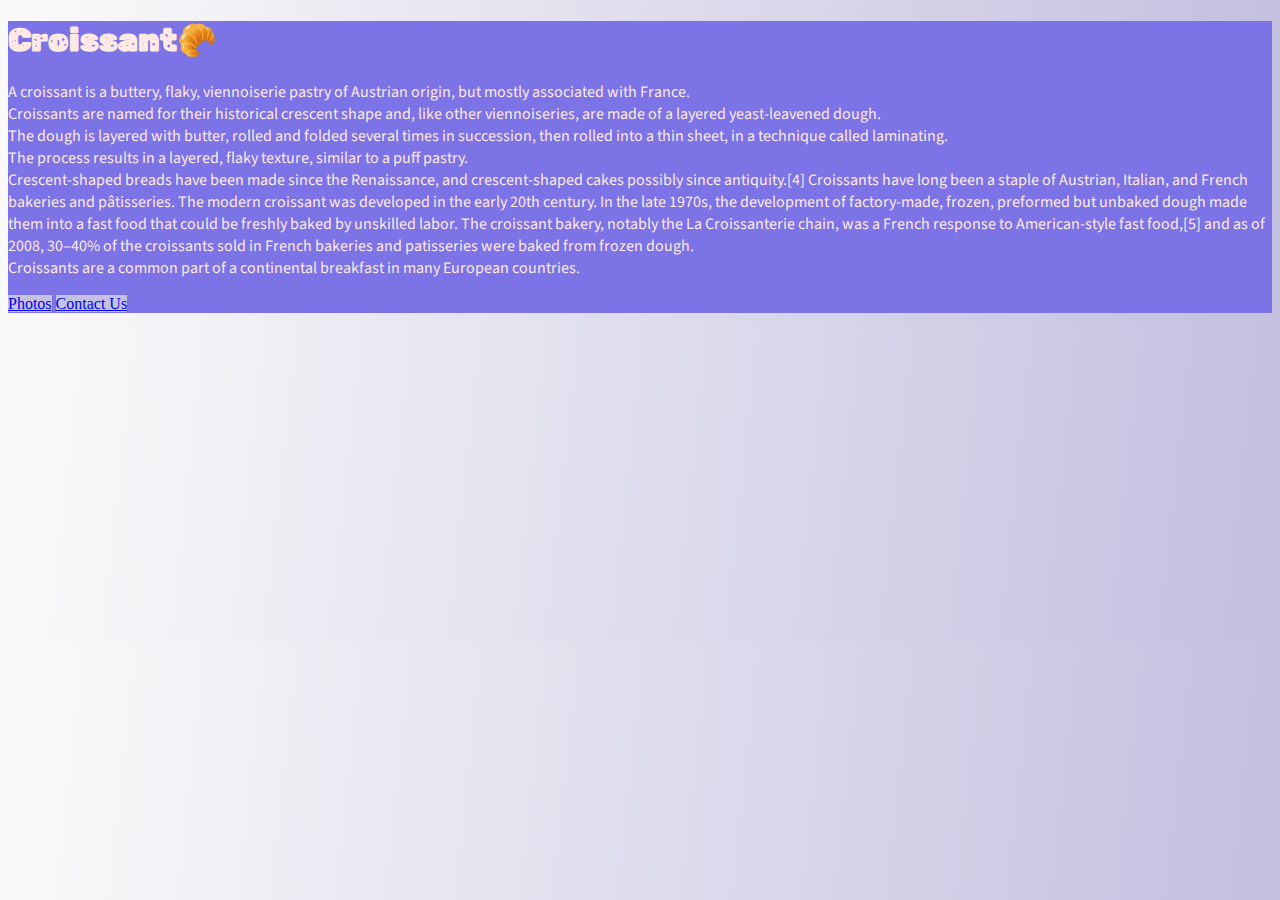
<file: index.html>
<!DOCTYPE html>
<html lang="en">
<head>
    <meta charset="UTF-8" />
    <meta http-equiv="X-UA-Compatible" content="IE=edge" />
    <meta name="viewport" content="width=device-width, initial-scale=1.0" />
    <title>Croissant🥐</title>
    <meta name="description" content="Taste the best croissant in town" />
    <!-- CSS only -->
    <link href="https://cdn.jsdelivr.net/npm/bootstrap@5.1.3/dist/css/bootstrap.min.css" rel="stylesheet" integrity="sha384-1BmE4kWBq78iYhFldvKuhfTAU6auU8tT94WrHftjDbrCEXSU1oBoqyl2QvZ6jIW3" crossorigin="anonymous">

    <!-- JavaScript Bundle with Popper -->
    <script src="https://cdn.jsdelivr.net/npm/bootstrap@5.1.3/dist/js/bootstrap.bundle.min.js" integrity="sha384-ka7Sk0Gln4gmtz2MlQnikT1wXgYsOg+OMhuP+IlRH9sENBO0LRn5q+8nbTov4+1p" crossorigin="anonymous"></script>

    <link href="src/style.css" rel="stylesheet">
</head>
<body>
<section class="main col-lg-10 col-md-10 col-sm-10 p-4 d-block mx-auto my-5 rounded">
    <h1 class="text-center">Croissant🥐</h1>
    <p>A croissant is a buttery, flaky, viennoiserie pastry of Austrian origin, but mostly associated with France.
        <br>
        Croissants are named for their historical crescent shape and, like other viennoiseries, are made of a layered yeast-leavened dough.
        <br>
        The dough is layered with butter, rolled and folded several times in succession, then rolled into a thin sheet, in a technique called laminating.
        <br>
        The process results in a layered, flaky texture, similar to a puff pastry.
        <br>
        Crescent-shaped breads have been made since the Renaissance, and crescent-shaped cakes possibly since antiquity.[4] Croissants have long been a staple of Austrian, Italian, and French bakeries and pâtisseries. The modern croissant was developed in the early 20th century. In the late 1970s, the development of factory-made, frozen, preformed but unbaked dough made them into a fast food that could be freshly baked by unskilled labor. The croissant bakery, notably the La Croissanterie chain, was a French response to American-style fast food,[5] and as of 2008, 30–40% of the croissants sold in French bakeries and patisseries were baked from frozen dough.
        <br>
        Croissants are a common part of a continental breakfast in many European countries.
    </p>
    <div class="row justify-content-center">
        <a class="btn col-lg-2 col-md-4 col-sm-12 bg-violet m-2" href="photo.html">Photos</a>
        <a class="btn col-lg-2 col-md-4 col-sm-12 bg-violet m-2" href="contact.html">Contact Us</a>
    </div>
</section>
</body>
</html>
</file>
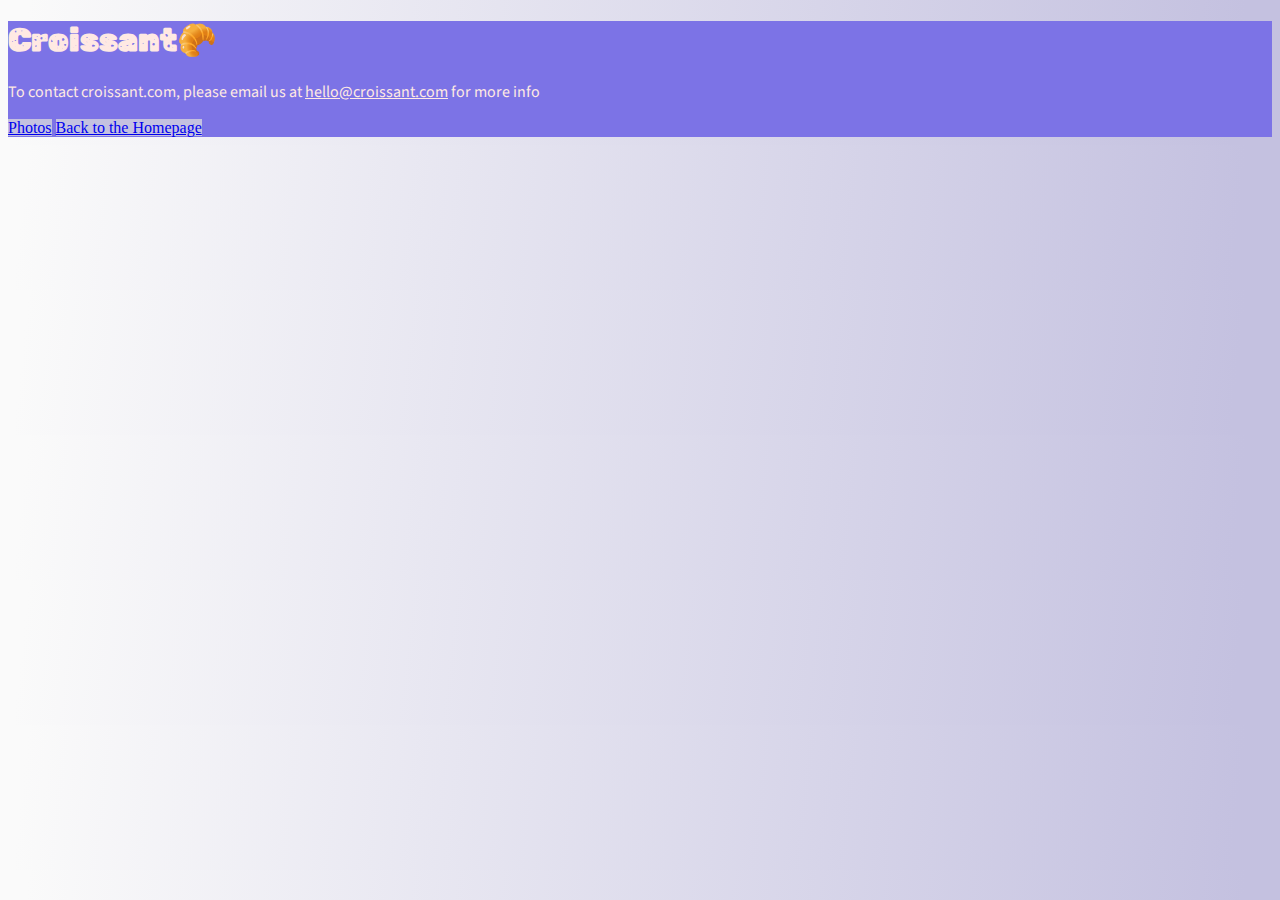
<file: contact.html>
<!DOCTYPE html>
<html lang="en">
<head>
    <meta charset="UTF-8" />
    <meta http-equiv="X-UA-Compatible" content="IE=edge" />
    <meta name="viewport" content="width=device-width, initial-scale=1.0" />
    <title>Croissant🥐</title>
    <meta name="description" content="Contact to get the best croissant in town" />
    <!-- CSS only -->
    <link href="https://cdn.jsdelivr.net/npm/bootstrap@5.1.3/dist/css/bootstrap.min.css" rel="stylesheet" integrity="sha384-1BmE4kWBq78iYhFldvKuhfTAU6auU8tT94WrHftjDbrCEXSU1oBoqyl2QvZ6jIW3" crossorigin="anonymous">

    <!-- JavaScript Bundle with Popper -->
    <script src="https://cdn.jsdelivr.net/npm/bootstrap@5.1.3/dist/js/bootstrap.bundle.min.js" integrity="sha384-ka7Sk0Gln4gmtz2MlQnikT1wXgYsOg+OMhuP+IlRH9sENBO0LRn5q+8nbTov4+1p" crossorigin="anonymous"></script>

    <link href="src/style.css" rel="stylesheet">
</head>
<body>
<section class="main col-lg-10 col-md-10 col-sm-10 p-4 d-block mx-auto my-5 rounded">
    <h1 class="text-center">Croissant🥐</h1>
    <p class="text-center">
        To contact croissant.com, please email us at <a class="btn" href="mailto:hello@croissant.com">hello@croissant.com</a> for more info
    </p>
    <div class="row justify-content-center">
        <a class="btn col-lg-2 col-md-4 col-sm-12 bg-violet m-2" href="photo.html">Photos</a>
        <a class="btn col-lg-3 col-md-4 col-sm-12 bg-violet m-2" href="index.html">Back to the Homepage</a>
    </div>
</section>
</body>
</html>
</file>
<file: src/style.css>
@import url('https://fonts.googleapis.com/css2?family=Rubik+Moonrocks&display=swap');
@import url('https://fonts.googleapis.com/css2?family=Source+Sans+Pro&display=swap');

body{
    background-image: linear-gradient(96.2deg, rgb(250, 250, 250) 2.2%, rgb(196, 193, 224) 96.2%);
    background-repeat: repeat;
}
.main{
    color: #ffe9e3;
    background-color: #7c73e6;
}
.main h1{
    font-family: 'Rubik Moonrocks', cursive;
}
.main h4{
    color: #ffe9e3;
    font-family: 'Rubik Moonrocks', cursive;
}
.main p{
    font-family: 'Source Sans Pro', sans-serif;
}
.main h4 a{
    color: #ffe9e3;
    font-family: 'Rubik Moonrocks', cursive;
}
.main p a{
    color: #ffe9e3;
}
.bg-violet{
    background-color: #c4c1e0;
}
</file>
